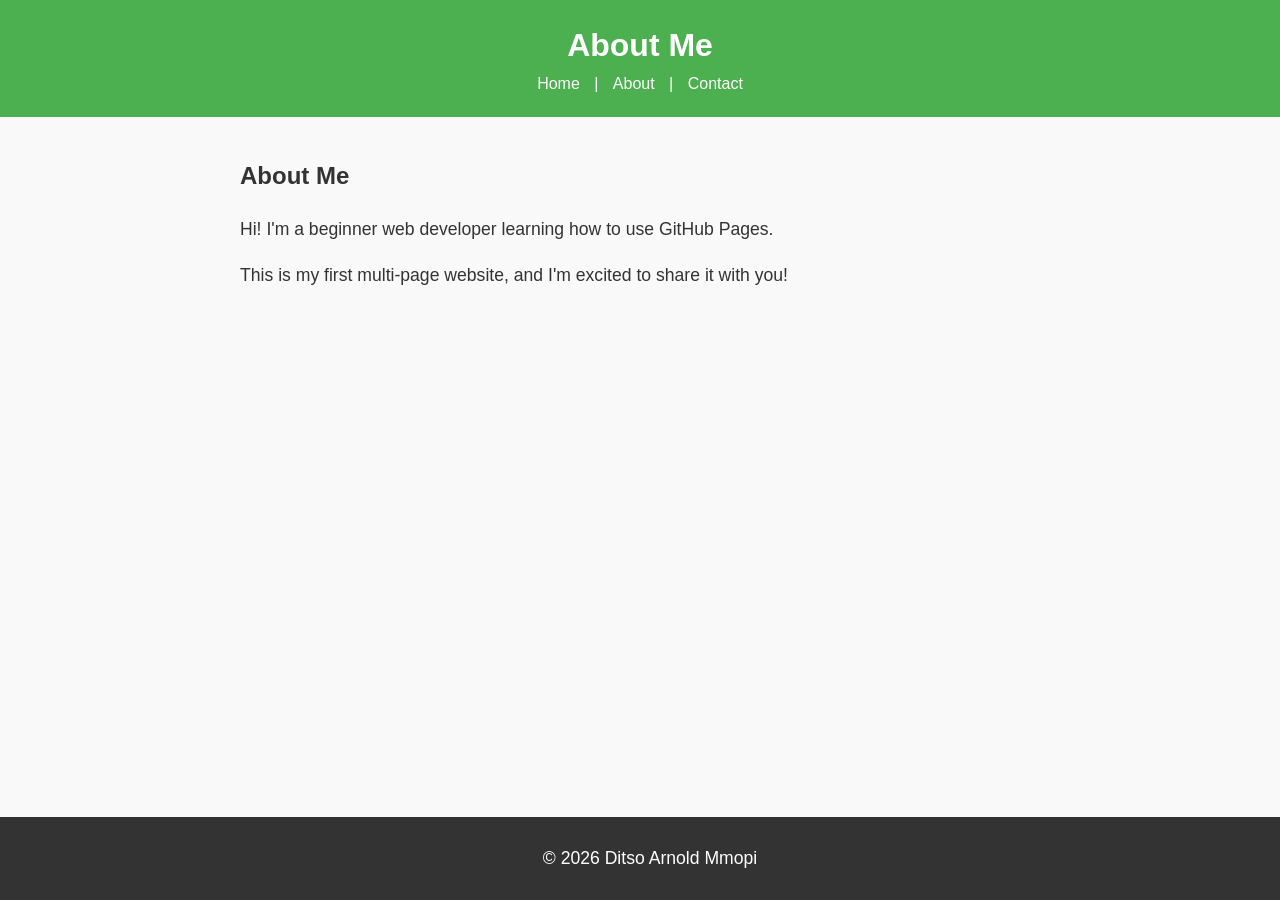
<file: about.html>
<!DOCTYPE html> 

<html lang="en"> 

<head> 

    <meta charset="UTF-8"> 

    <meta name="viewport" content="width=device-width, initial-scale=1.0"> 

    <title>About Me</title> 

<link rel="stylesheet" href="styles.css"> 
</head> 

<body> 

    <header> 

        <h1>About Me</h1> 

        <nav> 

            <a href="index.html">Home</a> | 

            <a href="about.html">About</a> | 

            <a href="contact.html">Contact</a> 

        </nav> 

    </header> 

 

    <main> 
        <h2>About Me</h2>

        <p>Hi! I'm a beginner web developer learning how to use GitHub Pages.</p> 

        <p>This is my first multi-page website, and I'm excited to share it with you!</p> 

    </main> 

 

    <footer> 

        <p>&copy; 2026 Ditso Arnold Mmopi</p> 

    </footer> 

</body> 

</html>
</file>
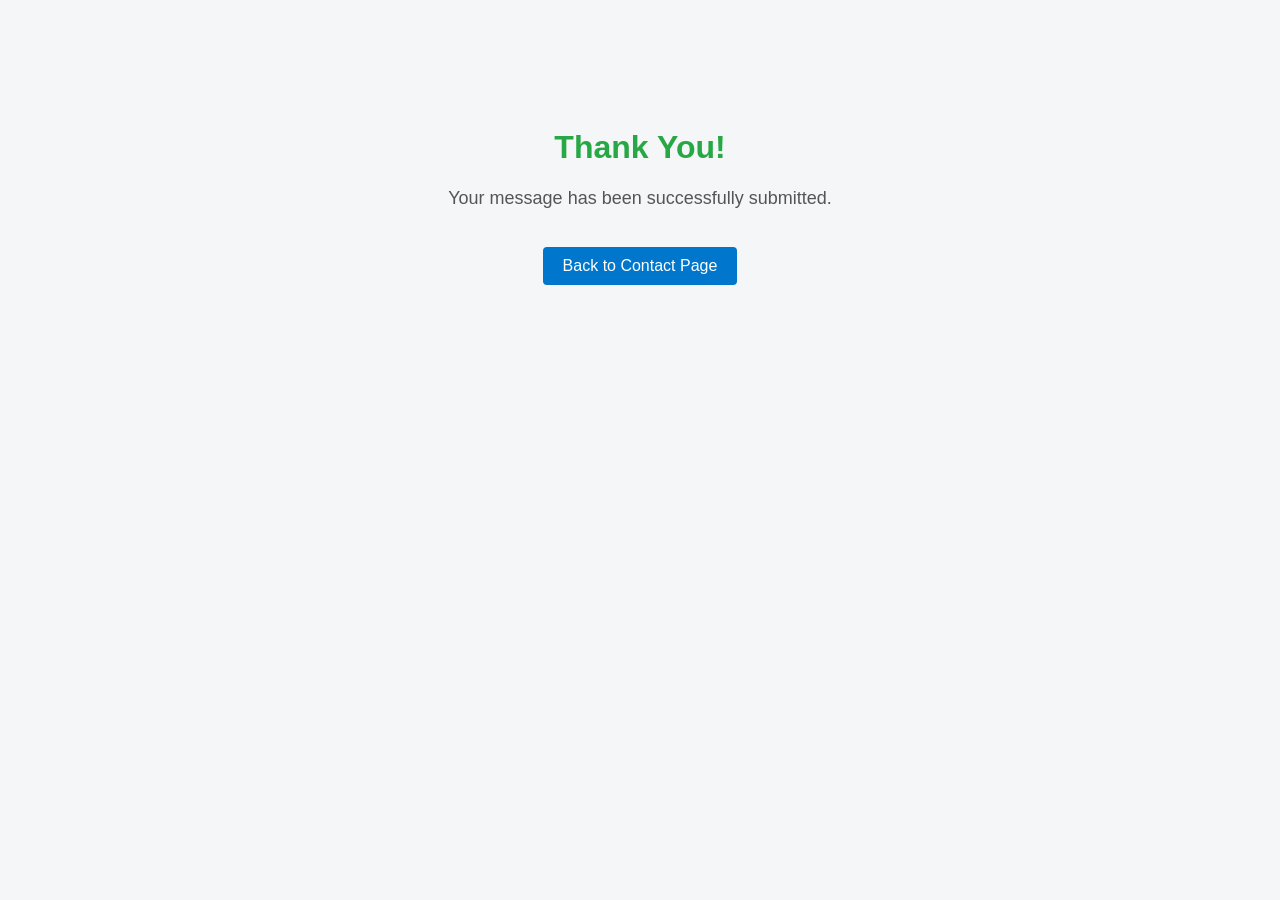
<file: acknowlwdgement.html>
<!DOCTYPE html>
<html lang="en">
<head>
    <meta charset="UTF-8">
    <title>Thank You</title>

    <style>
        body {
            font-family: Arial, sans-serif;
            background-color: #f4f6f8;
            text-align: center;
            padding-top: 100px;
        }

        h1 {
            color: #28a745;
        }

        p {
            font-size: 18px;
            color: #555;
        }

        a {
            display: inline-block;
            margin-top: 20px;
            text-decoration: none;
            color: white;
            background-color: #0077cc;
            padding: 10px 20px;
            border-radius: 4px;
        }

        a:hover {
            background-color: #005fa3;
        }
    </style>
</head>
<body>

    <h1>Thank You!</h1>
    <p>Your message has been successfully submitted.</p>
    
    <a href="contact.html">Back to Contact Page</a>
    
    
    

</body>
</html>
</file>
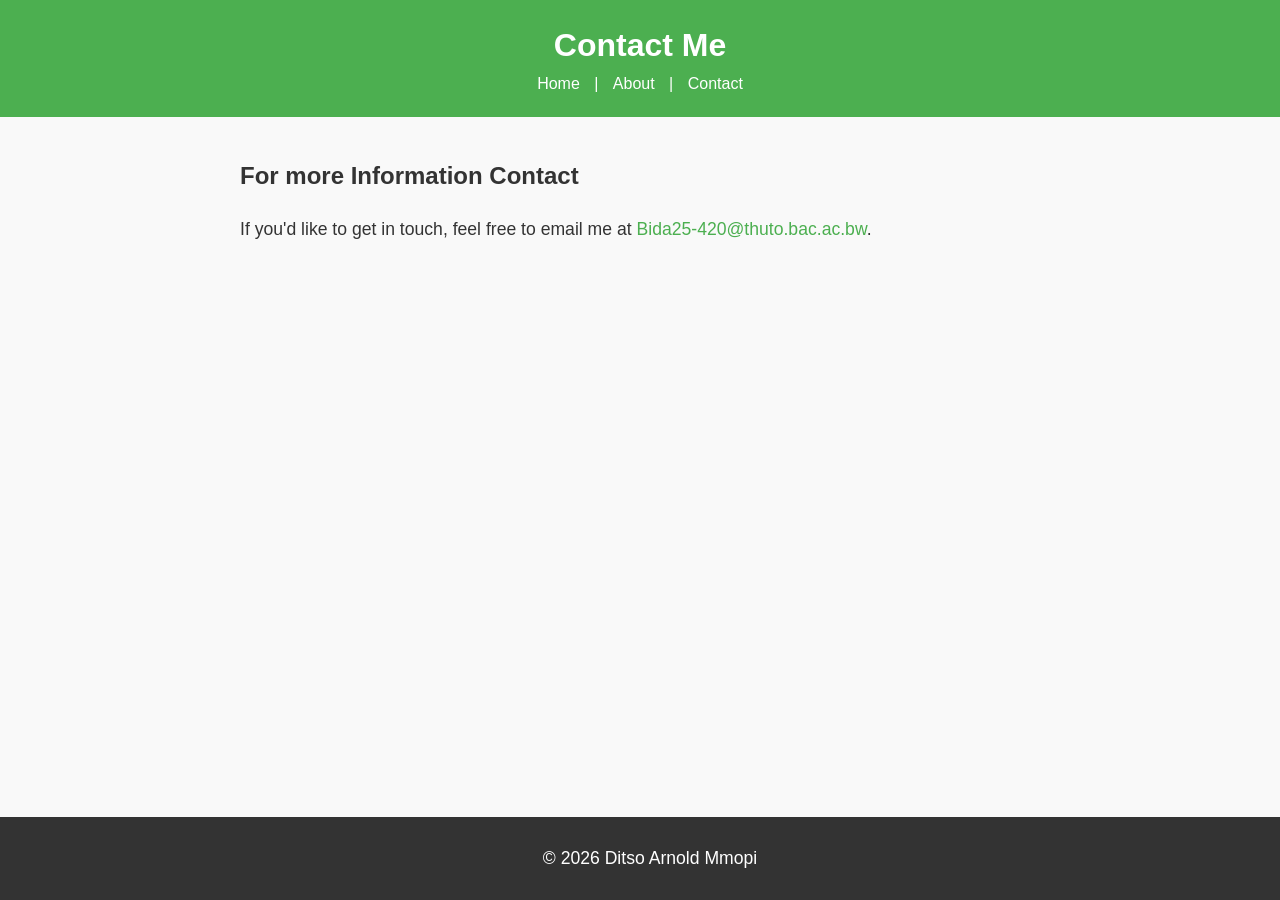
<file: contact.html>
<!DOCTYPE html> 

<html lang="en"> 

<head> 

    <meta charset="UTF-8"> 

    <meta name="viewport" content="width=device-width, initial-scale=1.0"> 

    <title>Contact Me</title>
     <link rel="stylesheet" href="styles.css"> 

</head> 

<body> 

    <header> 

        <h1>Contact Me</h1> 

        <nav> 

            <a href="index.html">Home</a> | 

            <a href="about.html">About</a> | 

            <a href="contact.html">Contact</a> 

        </nav> 

    </header> 

 

    <main> 
        <h2>For more Information Contact </h2>

        <p>If you'd like to get in touch, feel free to email me at <a href="Bida25-420@thuto.bac.ac.bw">Bida25-420@thuto.bac.ac.bw</a>.</p> 

    </main> 

 

    <footer> 

        <p>&copy; 2026 Ditso Arnold Mmopi</p> 

    </footer> 

</body> 

</html>
</file>
<file: styles.css>
selector {
    property: value;
}
body { 

    font-family: Arial, sans-serif; 

    color: #333; 

    background-color: #f9f9f9; 

    margin: 0; 

    padding: 0; 

    line-height: 1.6; 

}header { 

    background-color: #4CAF50; 

    color: white; 

    padding: 20px; 

    text-align: center; 

} 

 

header h1 { 

    margin: 0; 

} 

 

nav a { 

    color: white; 

    text-decoration: none; 

    margin: 0 10px; 

} 

 

nav a:hover { 

    text-decoration: underline; 

} 
main { 

    padding: 20px; 

    max-width: 800px; 

    margin: 0 auto; 

} 

 

main img { 

    max-width: 100%; 

    height: auto; 

    display: block; 
   margin: 20px 0; 

} 
footer { 

    background-color: #333; 

    color: white; 

    text-align: center; 

    padding: 10px; 

    position: fixed; 

    bottom: 0; 

    width: 100%; 

} 
p { 

    font-size: 1.1em; 

} 

 

a { 

    color: #4CAF50; 

    text-decoration: none; 

} 

 

a:hover { 

    text-decoration: underline; 

} 
img { 

    border: 5px solid #4CAF50; 

    border-radius: 10px; 

} 
main a[href^="mailto:"] { 

    color: #ff5722; 

    font-weight: bold; 

}
</file>
